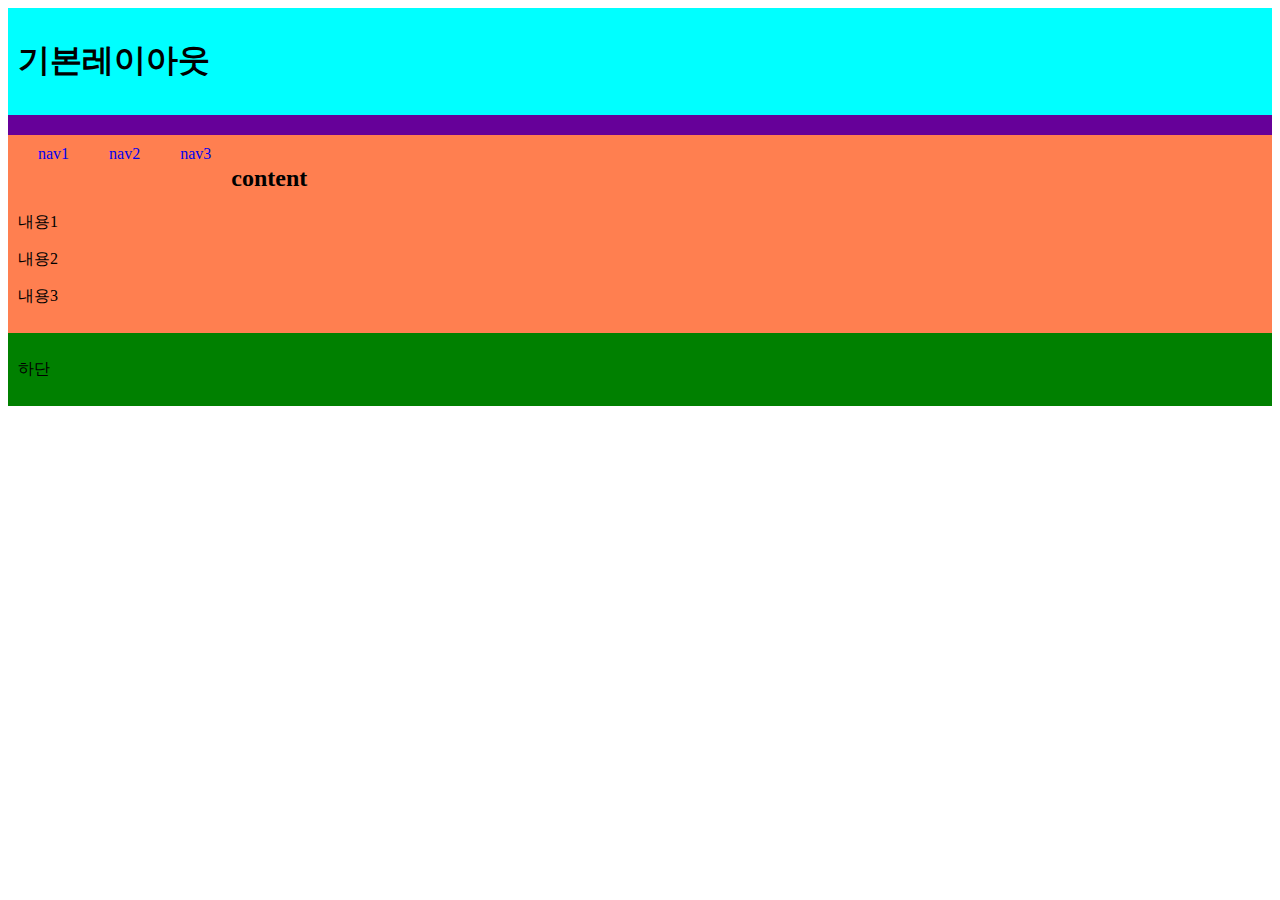
<file: exLayout_1.html>
<!DOCTYPE html>
<html lang="en">
<head>
    <meta charset="UTF-8">
    <meta name="viewport" content="width=device-width, initial-scale=1.0">
    <title>0107김규태</title>
    <style>
         * {
            box-sizing: border-box;
         }
        header {
            padding: 10px;
            background-color: aqua;
        }

        nav {
            padding: 10px;
            background-color: #660099;
        }
        nav  a {
            float: left;
            display: block;
            padding: 20px;
            text-decoration: none;
        }
        section {
            padding: 10px;
            background-color: coral;
        }

        footer{
            padding: 10px;
            background-color: green;
        }
    </style>
</head>

<body>
    <header>
        <h1>기본레이아웃</h1>
    </header>
    <nav>
        <a href="#">nav1</a>
        <a href="#">nav2</a>
        <a href="#">nav3</a>
    </nav>
    <section>
        <h2>content</h2>
        <p>내용1</p>
        <p>내용2</p>
        <p>내용3</p>
    </section>
    <footer>
        <p>하단</p>
    </footer>
</body>

</html>
</file>
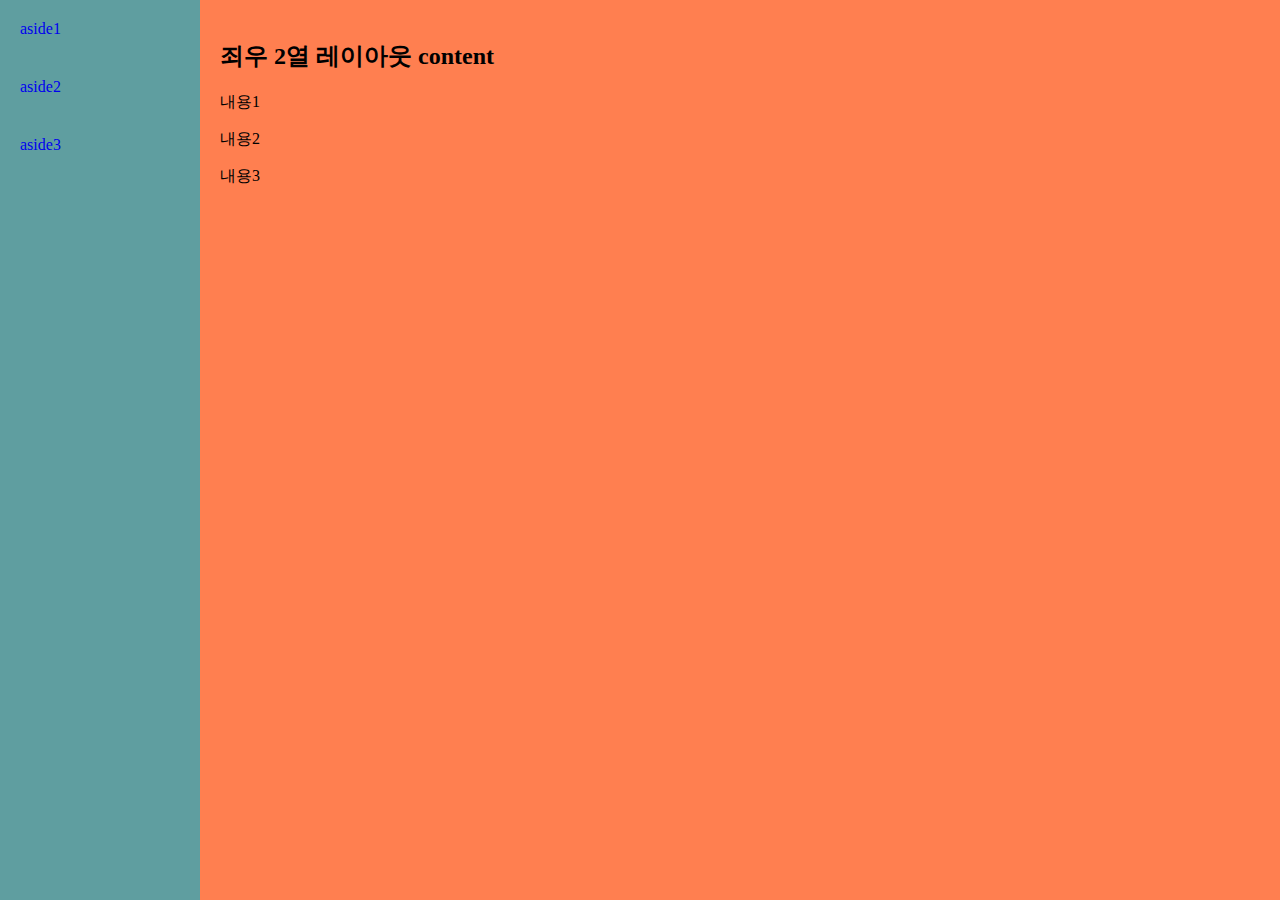
<file: exLayout_2.html>
<!DOCTYPE html>
<html lang="en">
<head>
    <meta charset="UTF-8">
    <meta name="viewport" content="width=device-width, initial-scale=1.0">
    <title>0107김규태</title>
    <link rel="stylesheet" href="./css/style2.css">

</head>
<body>
    <aside>
        <a href="#">aside1</a>
        <a href="#">aside2</a>
        <a href="#">aside3</a>
    </aside>
    <section>
        <h2>죄우 2열 레이아웃 content</h2>
        <p>내용1</p>
        <p>내용2</p>
        <p>내용3</p>
    </section>
</body>
</html>
</file>
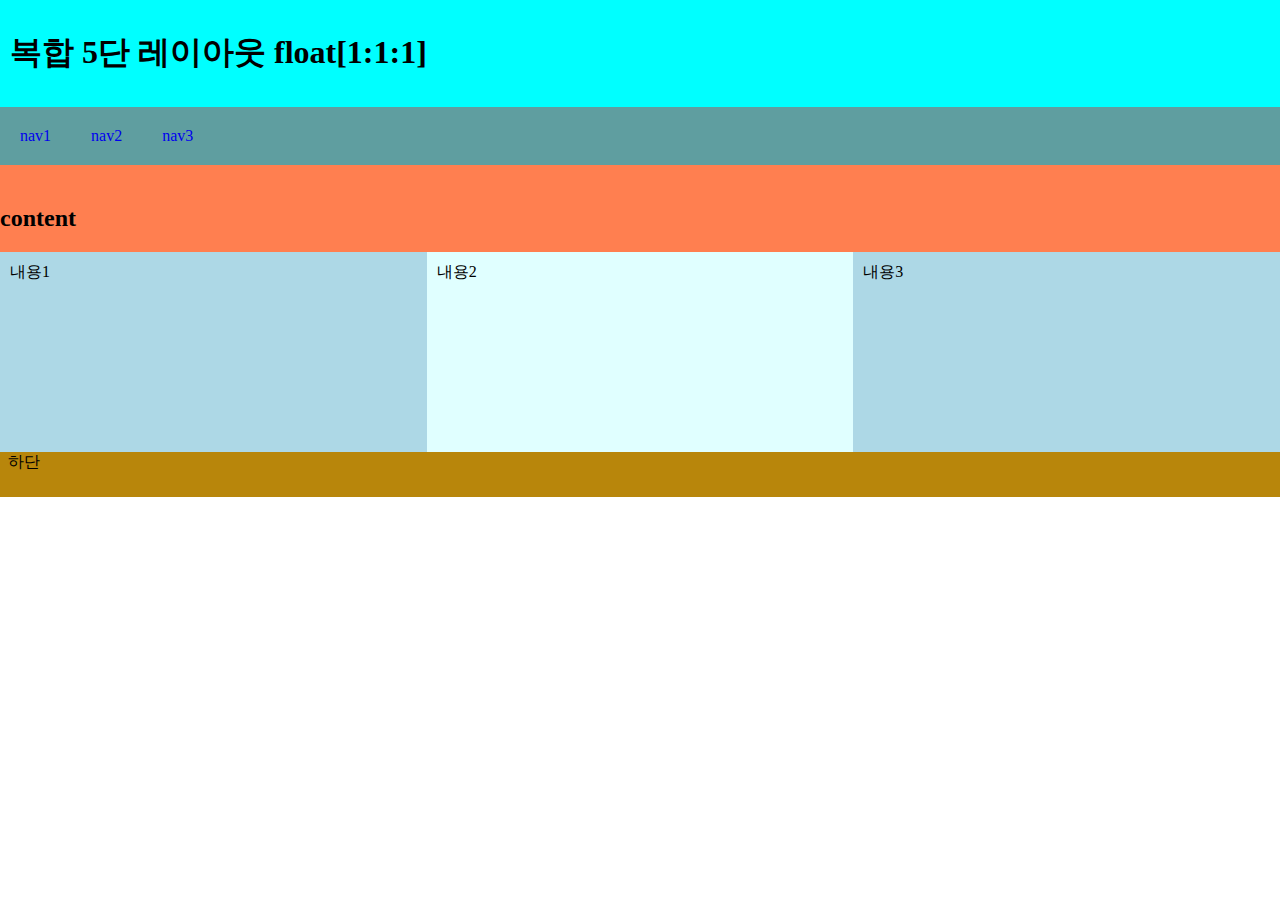
<file: exLayout_3.html>
<!DOCTYPE html>
<html lang="en">
<head>
    <meta charset="UTF-8">
    <meta name="viewport" content="width=device-width, initial-scale=1.0">
    <title>0107김규태</title>
    <link rel="stylesheet" href="./css/style3.css">
</head>
<body>
    <header>
        <h1>복합 5단 레이아웃 float[1:1:1]</h1>
    </header>
    <nav>
        <a href="#">nav1</a>
        <a href="#">nav2</a>
        <a href="#">nav3</a>
    </nav>
    <section>
        <h2>content</h2>
        <p style="background-color: lightblue;">내용1</p>
        <p style="background-color: lightcyan;">내용2</p>
        <p style="background-color: lightblue;">내용3</p>
    </section>
    <footer>
        <p>하단</p>
    </footer>
</body>
</html>
</file>
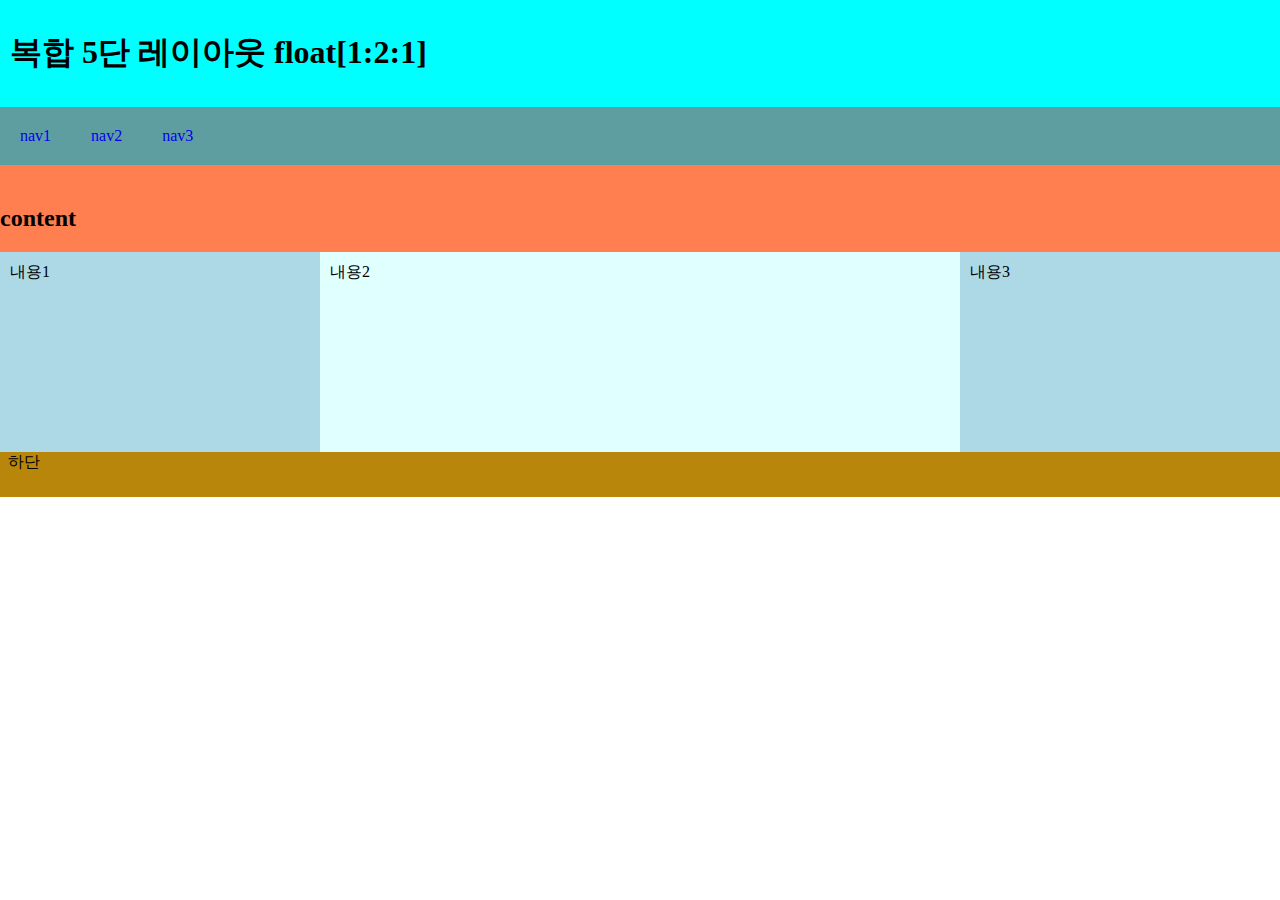
<file: exLayout_3_2.html>
<!DOCTYPE html>
<html lang="en">
<head>
    <meta charset="UTF-8">
    <meta name="viewport" content="width=device-width, initial-scale=1.0">
    <title>0107김규태</title>
    <link rel="stylesheet" href="./css/style3_2.css">
</head>
<body>
    <header>
        <h1>복합 5단 레이아웃 float[1:2:1]</h1>
    </header>
    <nav>
        <a href="#">nav1</a>
        <a href="#">nav2</a>
        <a href="#">nav3</a>
    </nav>
    <section>
        <h2>content</h2>
        <p style="background-color: lightblue;">내용1</p>
        <p class="float" style="background-color: lightcyan;">내용2</p>
        <p style="background-color: lightblue;">내용3</p>
    </section>
    <footer>
        <p>하단</p>
    </footer>
</body>
</html>
</file>
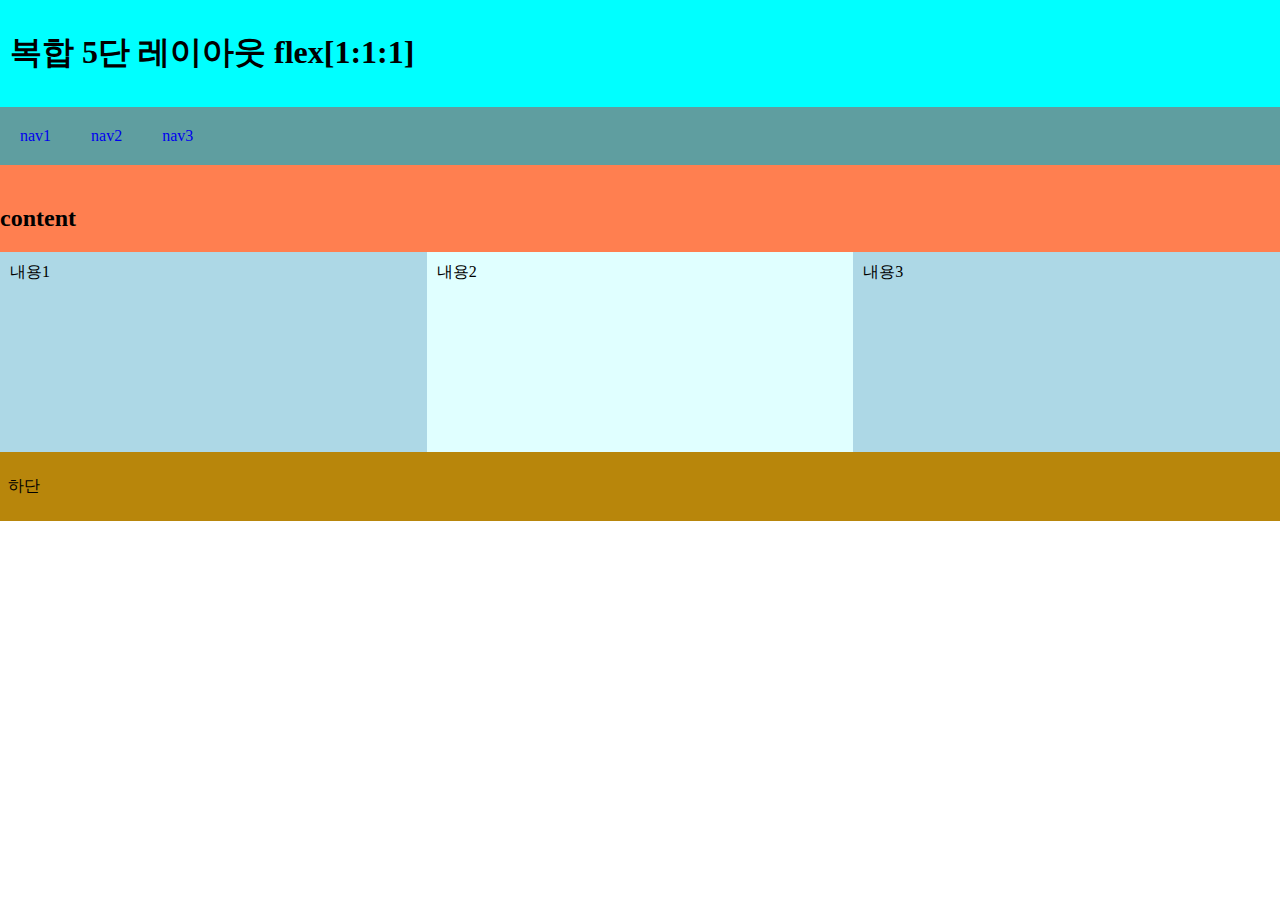
<file: exlayout_4.html>
<!DOCTYPE html>
<html lang="en">
<head>
    <meta charset="UTF-8">
    <meta name="viewport" content="width=device-width, initial-scale=1.0">
    <title>0107김규태</title>
    <link rel="stylesheet" href="./css/style4.css">
</head>
<body>
    <header>
        <h1>복합 5단 레이아웃 flex[1:1:1]</h1>
    </header>
    <nav>
        <a href="#">nav1</a>
        <a href="#">nav2</a>
        <a href="#">nav3</a>
    </nav>
    <section>
        <h2>content</h2>
        <div>
            <p style="background-color: lightblue;">내용1</p>
            <p style="background-color: lightcyan;">내용2</p>
            <p style="background-color: lightblue;">내용3</p>
        </div>

    </section>
    <footer>
        <p>하단</p>
    </footer>
</body>
</html>
</file>
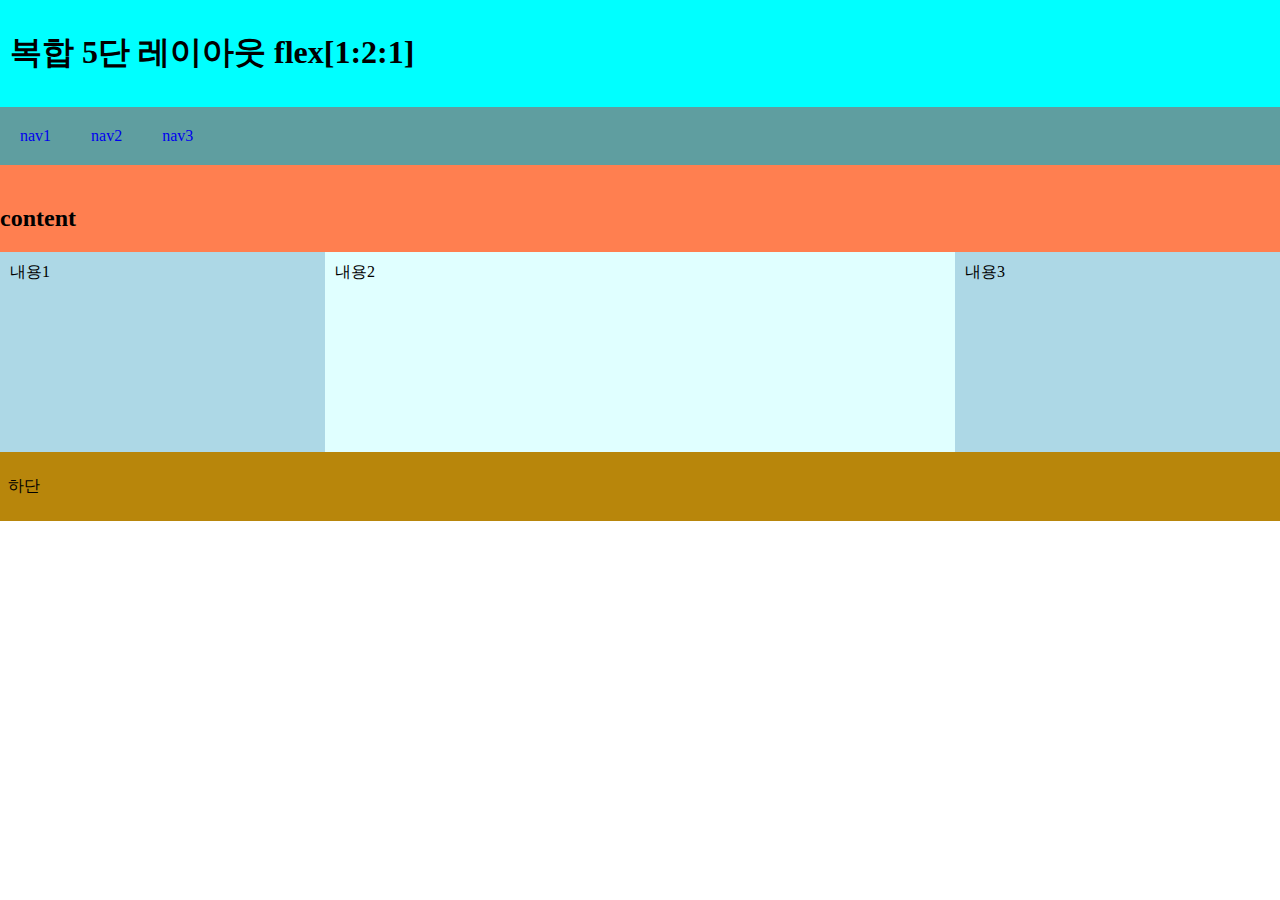
<file: exLayout_4_2.html>
<!DOCTYPE html>
<html lang="en">
<head>
    <meta charset="UTF-8">
    <meta name="viewport" content="width=device-width, initial-scale=1.0">
    <title>0107김규태</title>
    <link rel="stylesheet" href="./css/style4_2.css">
</head>
<body>
    <header>
        <h1>복합 5단 레이아웃 flex[1:2:1]</h1>
    </header>
    <nav>
        <a href="#">nav1</a>
        <a href="#">nav2</a>
        <a href="#">nav3</a>
    </nav>
    <section>
        <h2>content</h2>
        <div>
            <p style="background-color: lightblue;">내용1</p>
            <p style="background-color: lightcyan;">내용2</p>
            <p style="background-color: lightblue;">내용3</p>
        </div>

    </section>
    <footer>
        <p>하단</p>
    </footer>
</body>
</html>
</file>
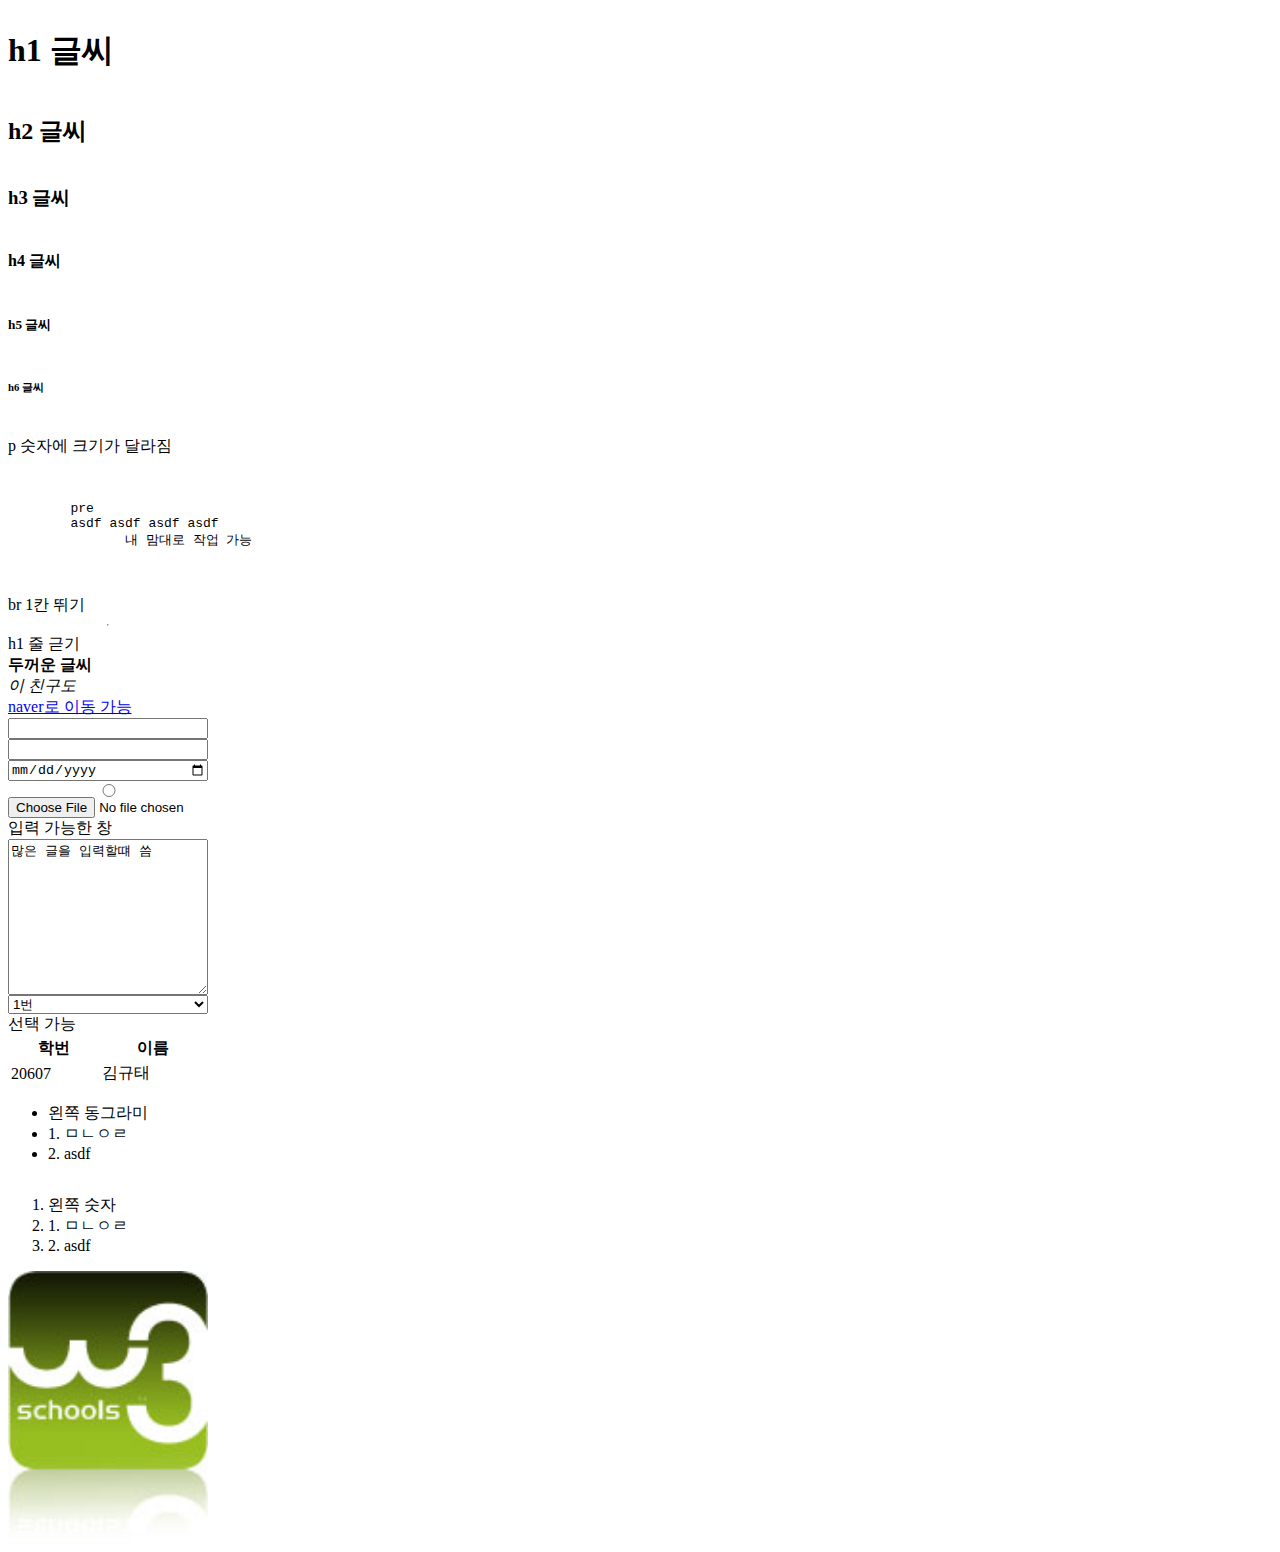
<file: rpt0803.html>
<!DOCTYPE html>
<html lang="en">
<head>
    <meta charset="UTF-8">
    <meta name="viewport" content="width=device-width, initial-scale=1.0">
    <title>Document</title>
</head>
<body style="display: flex; flex-direction: column; width: 200px;"  >
    <h1>h1 글씨</h1>
    <h2>h2 글씨</h2>
    <h3>h3 글씨</h3>
    <h4>h4 글씨</h4>
    <h5>h5 글씨</h5>
    <h6>h6 글씨</h6>
    <p> p 숫자에 크기가 달라짐</p>
    <pre>   
        pre
        asdf asdf asdf asdf 
               내 맘대로 작업 가능
    </pre>
    <br>
    br 1칸 뛰기
    <hr>
    h1 줄 귿기
    <strong>두꺼운 글씨</strong>
    <em> 이 친구도</em>


    <a href="naver.com">naver로 이동 가능</a>
    <input type="text">
    <input type="number">
    <input type="date">
    <input type="radio">
    <input type="file">
    입력 가능한 창
    <textarea name="" id="" cols="30" rows="10">많은 글을 입력할떄 씀</textarea>

    <select name="" id="">
        <option value="">1번 </option>
        <option value="">2번 </option>
    </select>
    선택 가능
    <table>
        <tr>
            <th>학번</th>
            <th>이름</th>
        </tr>
        <tr>
            <td>20607</td>
            <td>김규태</td>
        </tr>
    </table>
    <ul>
        <li>왼쪽 동그라미</li>
        <li>1. ㅁㄴㅇㄹ</li>
        <li>2. asdf</li>
    </ul>

    <ol>
        <li>왼쪽 숫자</li>
        <li>1. ㅁㄴㅇㄹ</li>
        <li>2. asdf</li>
    </ol>

    <img src="images/w3schools.jpg" alt="">
</body>
</html>
</file>
<file: css/style2.css>
* {
    box-sizing: border-box;
}
body {
    margin: 0;
}
aside {
    position: fixed;
    width: 200px;
    height: 100%;
    background-color: cadetblue;
}
aside a {
    display: block;
    padding: 20px;
    text-decoration: none;
}
section {
    position: fixed;
    width: 100%;
    height: 100%;
    margin-left: 200px;
    padding: 20px;
    background-color: coral;
}
</file>
<file: css/style3.css>
* {
    box-sizing: border-box;
}

body {
    margin: 0;
}

header {
    padding: 10px;
    background-color: aqua;
}

nav {
    overflow: hidden;
    background-color: cadetblue;
}

nav a {
    float: left;
    display:block;
    padding: 20px;
    text-decoration: none;
}

section {
    padding: 20px 0;
    background-color: coral;
}

section p {
    float: left;
    width: calc(100% / 3);
    margin: 0;
    padding: 10px;
    height: 200px;
}

footer {
    padding: 8px;
    background-color: darkgoldenrod;
}
</file>
<file: css/style3_2.css>
* {
    box-sizing: border-box;
}

body {
    margin: 0;
}

header {
    padding: 10px;
    background-color: aqua;
}

nav {
    overflow: hidden;
    background-color: cadetblue;
}

nav a {
    float: left;
    display:block;
    padding: 20px;
    text-decoration: none;
}

section {
    padding: 20px 0;
    background-color: coral;
}

section p {
    float: left;
    width: calc(100% / 4);
    margin: 0;
    padding: 10px;
    height: 200px;
}
p.float {
    width: 50%;
}

@media(max-width:600px) {
    section p {
        width: 100%;
    }
    p.float {
        width: 100%;
    }
}

footer {
    padding: 8px;
    background-color: darkgoldenrod;
}
</file>
<file: css/style4.css>
* {
    box-sizing: border-box;
}

body {
    margin: 0;
}

header {
    padding: 10px;
    background-color: aqua;
}

nav {
    overflow: hidden;
    background-color: cadetblue;
}

nav a {
    float: left;
    display:block;
    padding: 20px;
    text-decoration: none;
}

section {
    padding: 20px 0;
    background-color: coral;
    padding-bottom: 0;
}
section div {
    display: flex;
}
section p {
    flex: 1;
    margin: 0;
    padding: 10px;
    height: 200px;
}

@media(max-width:600px) {
    section p {
        width: 100%;
    }
    p.float {
        width: 100%;
    }
}

footer {
    padding: 8px;
    background-color: darkgoldenrod;
}
</file>
<file: css/style4_2.css>
* {
    box-sizing: border-box;
}

body {
    margin: 0;
}

header {
    padding: 10px;
    background-color: aqua;
}

nav {
    overflow: hidden;
    background-color: cadetblue;
}

nav a {
    float: left;
    display:block;
    padding: 20px;
    text-decoration: none;
}

section {
    padding: 20px 0;
    background-color: coral;
    padding-bottom: 0;
}
section div {
    display: flex;
}
section p {
    flex: 1;
    margin: 0;
    padding: 10px;
    height: 200px;
}
section p:nth-child(2) {
    flex: 2;
}

@media(max-width:600px) {
    section p {
        width: 100%;
    }
    p.float {
        width: 100%;
    }
}

footer {
    padding: 8px;
    background-color: darkgoldenrod;
}
</file>
